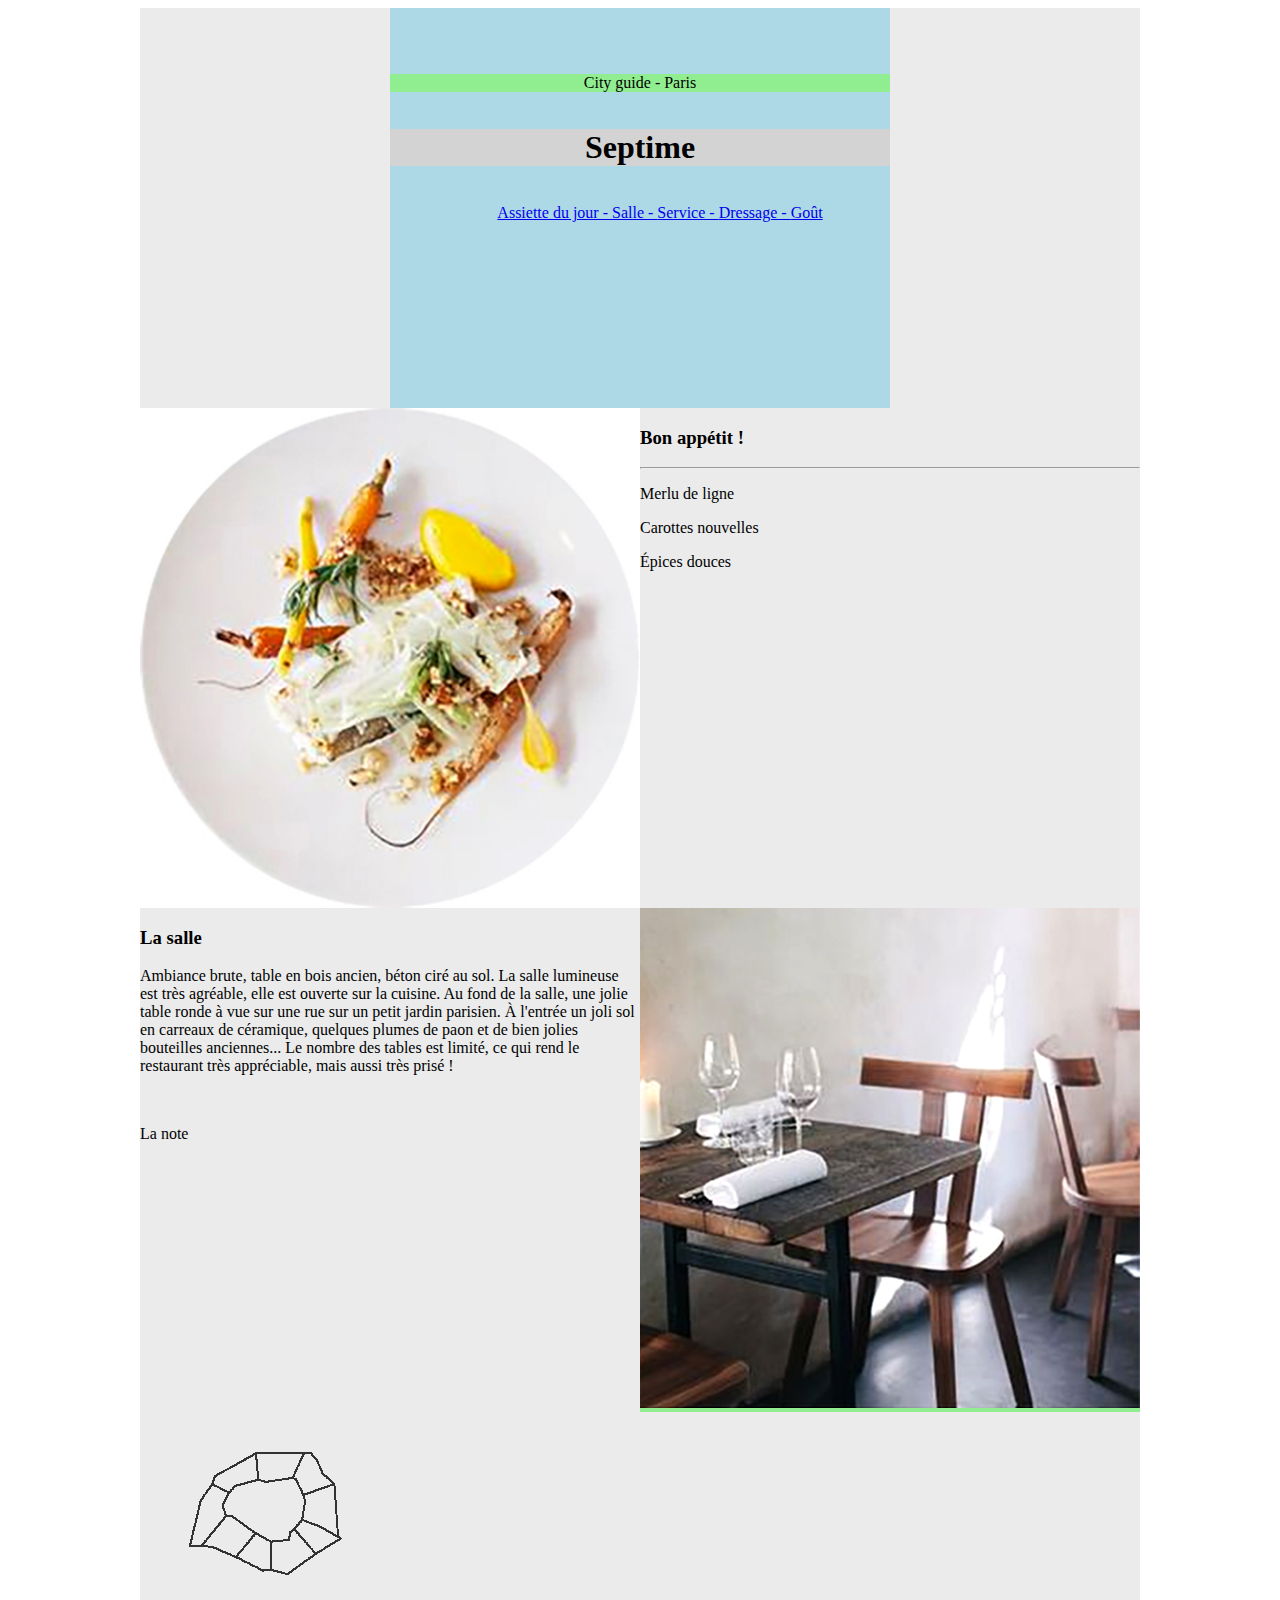
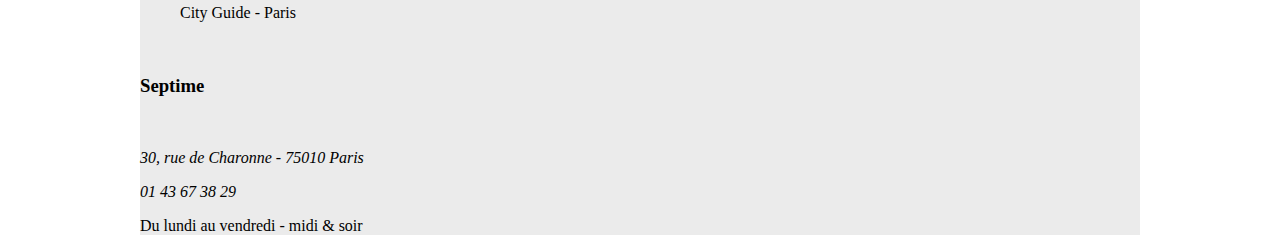
<file: index_flex.html>
<!DOCTYPE html>
<html lang="fr">
<head>
    <meta charset="UTF-8">
    <meta http-equiv="X-UA-Compatible" content="IE=edge">
    <meta name="viewport" content="width=device-width, initial-scale=1.0">
    <title>Septime flex</title>
    <link rel="stylesheet" href="css/style_flex.css">
</head>
<body>
    <div id="conteneur">
        <!-- en-tête  -->
        <header class="bleu">

            <div class="row">
                <p class="col-12 vert">City guide - Paris</p>
            </div>
            <!-- fin rangée 1 -->
            <div class="row">
                <h1 class="col-12 gris">Septime</h1>
            </div>
            <!-- fin rangée 2  -->
            <!-- navigation  -->
        <nav>
            <ul class="row bleu">
                <!-- &nbsp; &NonBreakingSpace; = ne casse pas l'espace  -->
                <li><a href="#assiette">Assiette du jour -&nbsp;</a></li>
                <li><a href="#salle">Salle -&nbsp;</a></li>
                <li><a href="#service"> Service -&nbsp;</a></li>
                <li><a href="#dressage"> Dressage -&nbsp;</a></li>
                <li><a href="#gout"> Goût</a></li>
            </ul>
        </nav>
        </header>
        <!-- fin en-tête -->

        <!-- section 1  -->
        <section id="assiette" class="row">
            <!-- div 1 avec image assiette -->
            <div class="col-6 assiette carre">

            </div>
            <!-- div 2 -->
            <div class="col-6">
                <h3>Bon appétit !</h3>
                <hr>
                <p>Merlu de ligne</p>
                <p>Carottes nouvelles</p>
                <p>Épices douces</p>
            </div>
        </section>

        <!-- section 2  -->
        <section id="resto-01" class="row">
            <!-- div 1 -->
            <div id="salle" class="col-6">
                <h3>La salle</h3>
                <p>Ambiance brute, table en bois ancien, béton ciré au sol. La salle lumineuse est très agréable, elle est ouverte sur la cuisine. Au fond de la salle, une jolie table ronde à vue sur une rue sur un petit jardin parisien. À l'entrée un joli sol en carreaux de céramique, quelques plumes de paon et de bien jolies bouteilles anciennes... Le nombre des tables est limité, ce qui rend le restaurant très appréciable, mais aussi très prisé !</p>
                <!-- la note -->
                <br>
                <div class="note">
                    <p>La note <i class="fas fa-star"></i><i class="fas fa-star"></i><i class="fas fa-star"></i><i class="far fa-star"></i><i class="far fa-star"></i></p>
                </div>
            </div>
            <!-- div 2 -->
            <div class="col-6 vert">
                <img src="img/resto_01.jpg" alt="La salle du restaurant">
            </div>
        </section>
        <!-- fin section 2 -->

        <!-- footer -->
        <footer>
            <figure>
                <img src="img/plan.png" alt="Restaurant Septime : plan de Paris" class="city-guide">
                <figcaption>City Guide - Paris</figcaption>
            </figure>
            <br>
            <div class="">
                <div class=""></div>
                <h3 class="">Septime</h3>
                <div class=""></div>
            </div>
            <br>
            <address class="adresse">
                <div class=""><p>30, rue de Charonne - 75010 Paris</p></div>
                <div class=""><p>01 43 67 38 29</p></div>
            </address>
            <div class="">
                <div class="">
                    <p>Du lundi au vendredi - midi & soir</p>
                </div>
            </div>
        </footer>
        <!-- fin footer -->

    </div>
    <!-- fin conteneur -->
</body>
</html>
</file>
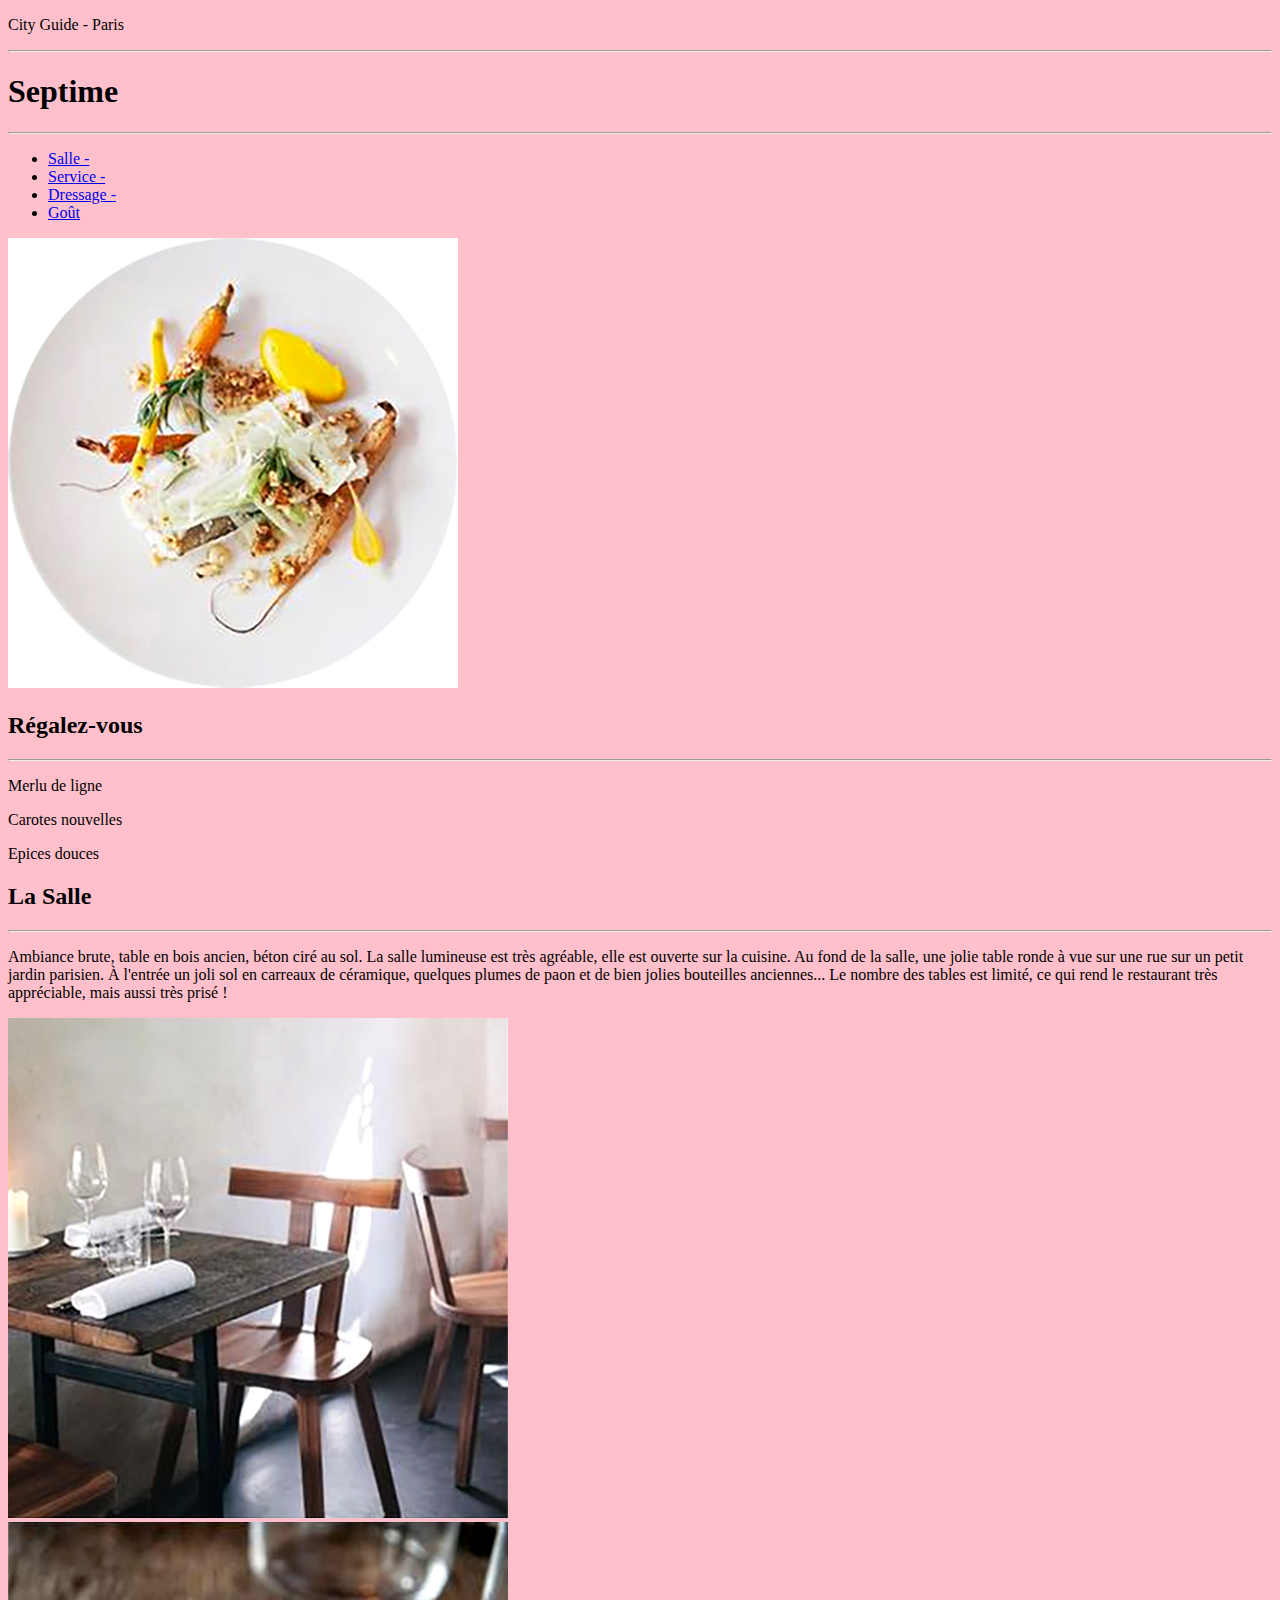
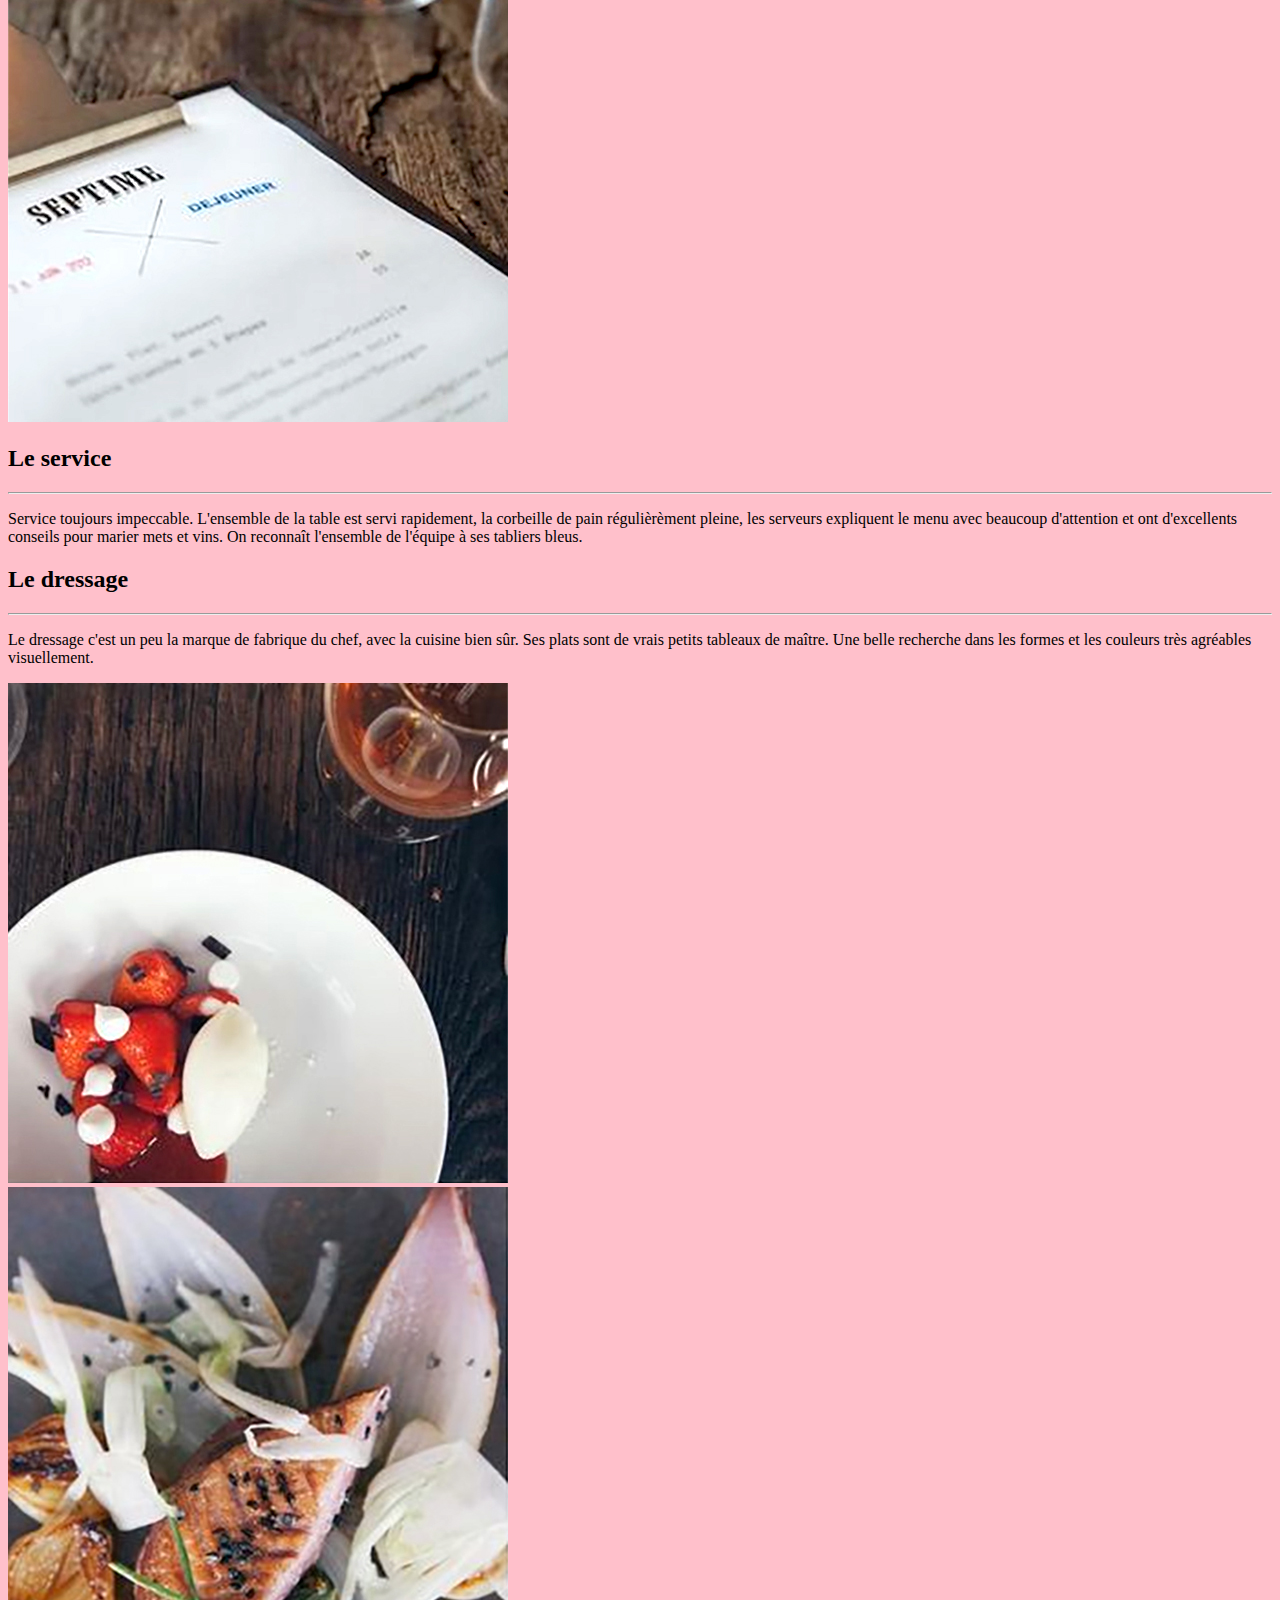
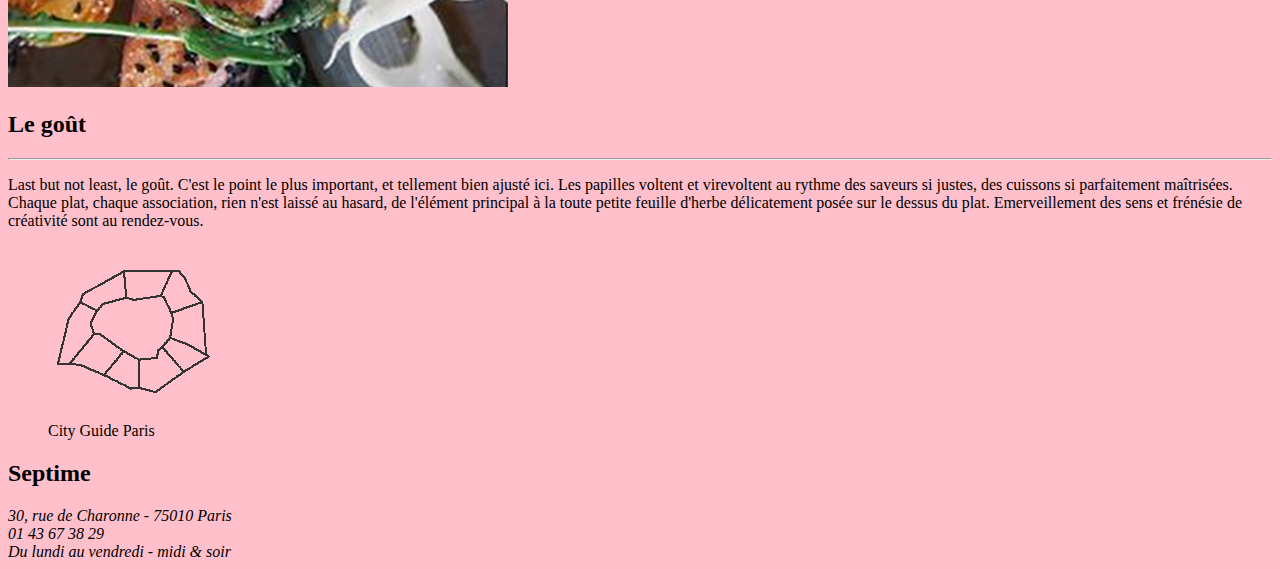
<file: septime_texte.html>
<!DOCTYPE html>
<html lang="fr">
    <!-- pisola page restaurant septime  -->
<head>
    <meta charset="UTF-8">
    <meta http-equiv="X-UA-Compatible" content="IE=edge">
    <meta name="viewport" content="width=device-width, initial-scale=1.0">
    <title>Restaurant Septime</title>

    <!-- mes styles -->
    <link rel="stylesheet" href="css/septime_texte.css">
</head>
<body>
    <div id="conteneur">

        <!-- en-tête de la page et la navigation -->
        <header>
            <p>City Guide - Paris</p>
            <hr>
            <h1>Septime</h1>
            <hr>

            <!-- navigation de la page -->

            <nav>
                <ul>
                    <!-- ancres vers les sections de la page  -->
                    <li><a href="#salle">Salle - </a></li>
                    <li><a href="#service">Service -</a></li>
                    <li><a href="#dressage">Dressage -</a></li>
                    <li><a href="#gout">Goût</a></li>
                </ul>
            </nav>
        </header>

        <!-- section 1  -->
        <section id="assiette">
            <!-- sous-section 1 -->
            <div class="">
                <img src="img/assiette.jpg" alt="septime assiette">
            </div>
            <!-- sous-section 2  -->
            <div class="">
                <h2>Régalez-vous</h2>
                <hr>
                <p>Merlu de ligne</p>
                <p>Carotes nouvelles</p>
                <p>Epices douces</p>
            </div>
        </section>

         <!-- section 2 -->
         <section id="salle">
             <div class="">
                <h2>La Salle</h2>
                <hr>
                <p>Ambiance brute, table en bois ancien, béton ciré au sol. La salle lumineuse est très agréable, elle est ouverte sur la cuisine. Au fond de la salle, une jolie table ronde à vue sur une rue sur un petit jardin parisien. À l'entrée un joli sol en carreaux de céramique, quelques plumes de paon et de bien jolies bouteilles anciennes... Le nombre des tables est limité, ce qui rend le restaurant très appréciable, mais aussi très prisé !</p>
             </div>
             <div class="">
                <img src="img/resto_01.jpg" alt="septime la salle">
             </div>
         </section>
         <!-- section#>div.*2 -->

         <!-- section 3  -->
         <section id="service">
             <div class="">
                <img src="img/resto_02.jpg" alt="septime le service">
             </div>
             <div class="">
                <h2>Le service</h2>
                <hr>
                <p>Service toujours impeccable. L'ensemble de la table est servi rapidement, la corbeille de pain régulièrèment pleine, les serveurs expliquent le menu avec beaucoup d'attention et ont d'excellents conseils pour marier mets et vins. On reconnaît l'ensemble de l'équipe à ses tabliers bleus.</p>
             </div>
         </section>

         <!-- section 4  -->
         <section id="dressage">
             <div class="">
                 <h2>Le dressage</h2>
                 <hr>
                <p>Le dressage c'est un peu la marque de fabrique du chef, avec la cuisine bien sûr. Ses plats sont de vrais petits tableaux de maître. Une belle recherche dans les formes et les couleurs très agréables visuellement.</p>
             </div>
             <div class="">
                 <img src="img/resto_03.jpg" alt="septime le dressage">
             </div>
         </section>

         <!-- section 5 -->
         <section id="gout">
             <div class="">
                 <img src="img/resto_04.jpg" alt="septime le goût">
             </div>
             <div class="">
                <h2>Le goût</h2>
                <hr>
                <p>Last but not least, le goût. C'est le point le plus important, et tellement bien ajusté ici. Les papilles voltent et virevoltent au rythme des saveurs si justes, des cuissons si parfaitement maîtrisées. Chaque plat, chaque association, rien n'est laissé au hasard, de l'élément principal à la toute petite feuille d'herbe délicatement posée sur le dessus du plat. Emerveillement des sens et frénésie de créativité sont au rendez-vous.</p>
             </div>
         </section>

         <!-- pied de page  -->
         <footer>
            <figure>
                <img src="img/plan.png" alt="Septime City Guide Paris">
                <figcaption>City Guide Paris</figcaption>
            </figure>

            <h2>Septime</h2>
            <address>30, rue de Charonne - 75010 Paris
                <br>01 43 67 38 29
            </address>
            <em>Du lundi au vendredi - midi & soir</em>
         </footer>

    </div>
    <!-- fin conteneur  -->
</body>
</html>
</file>
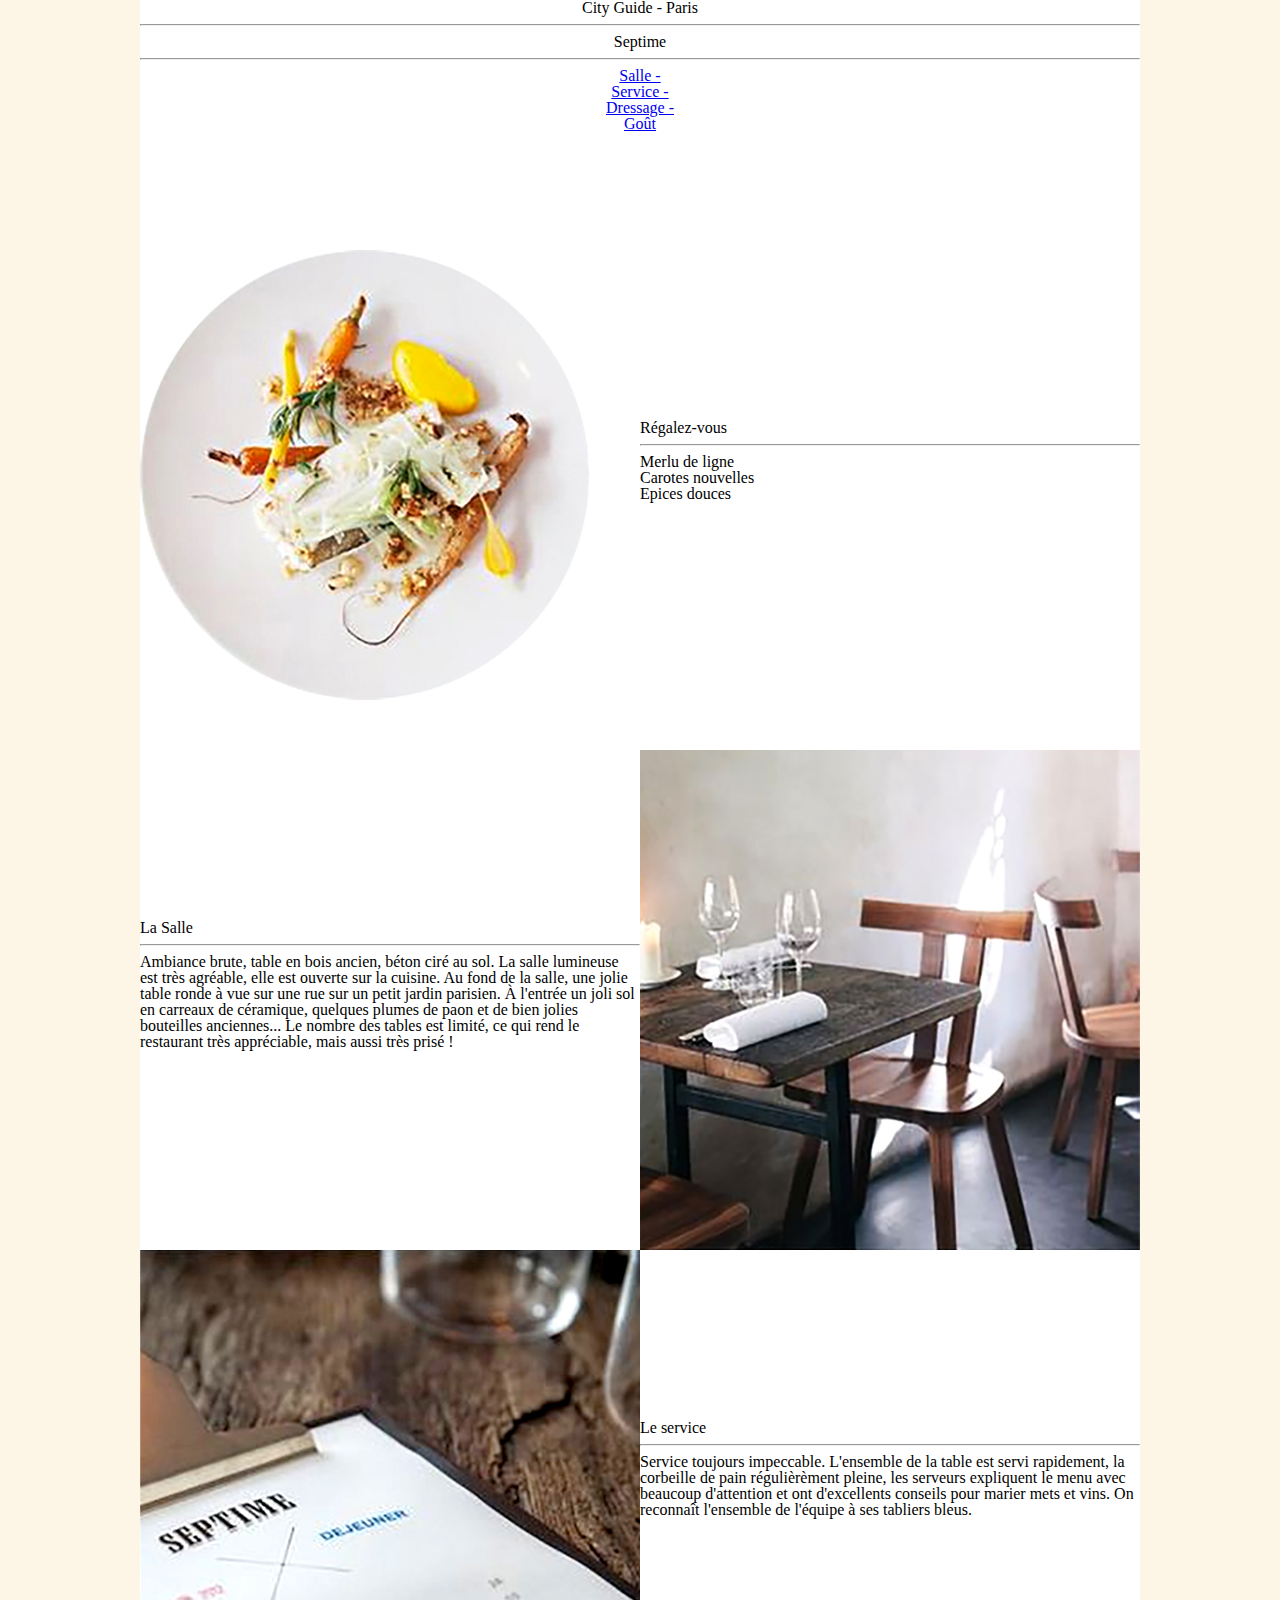
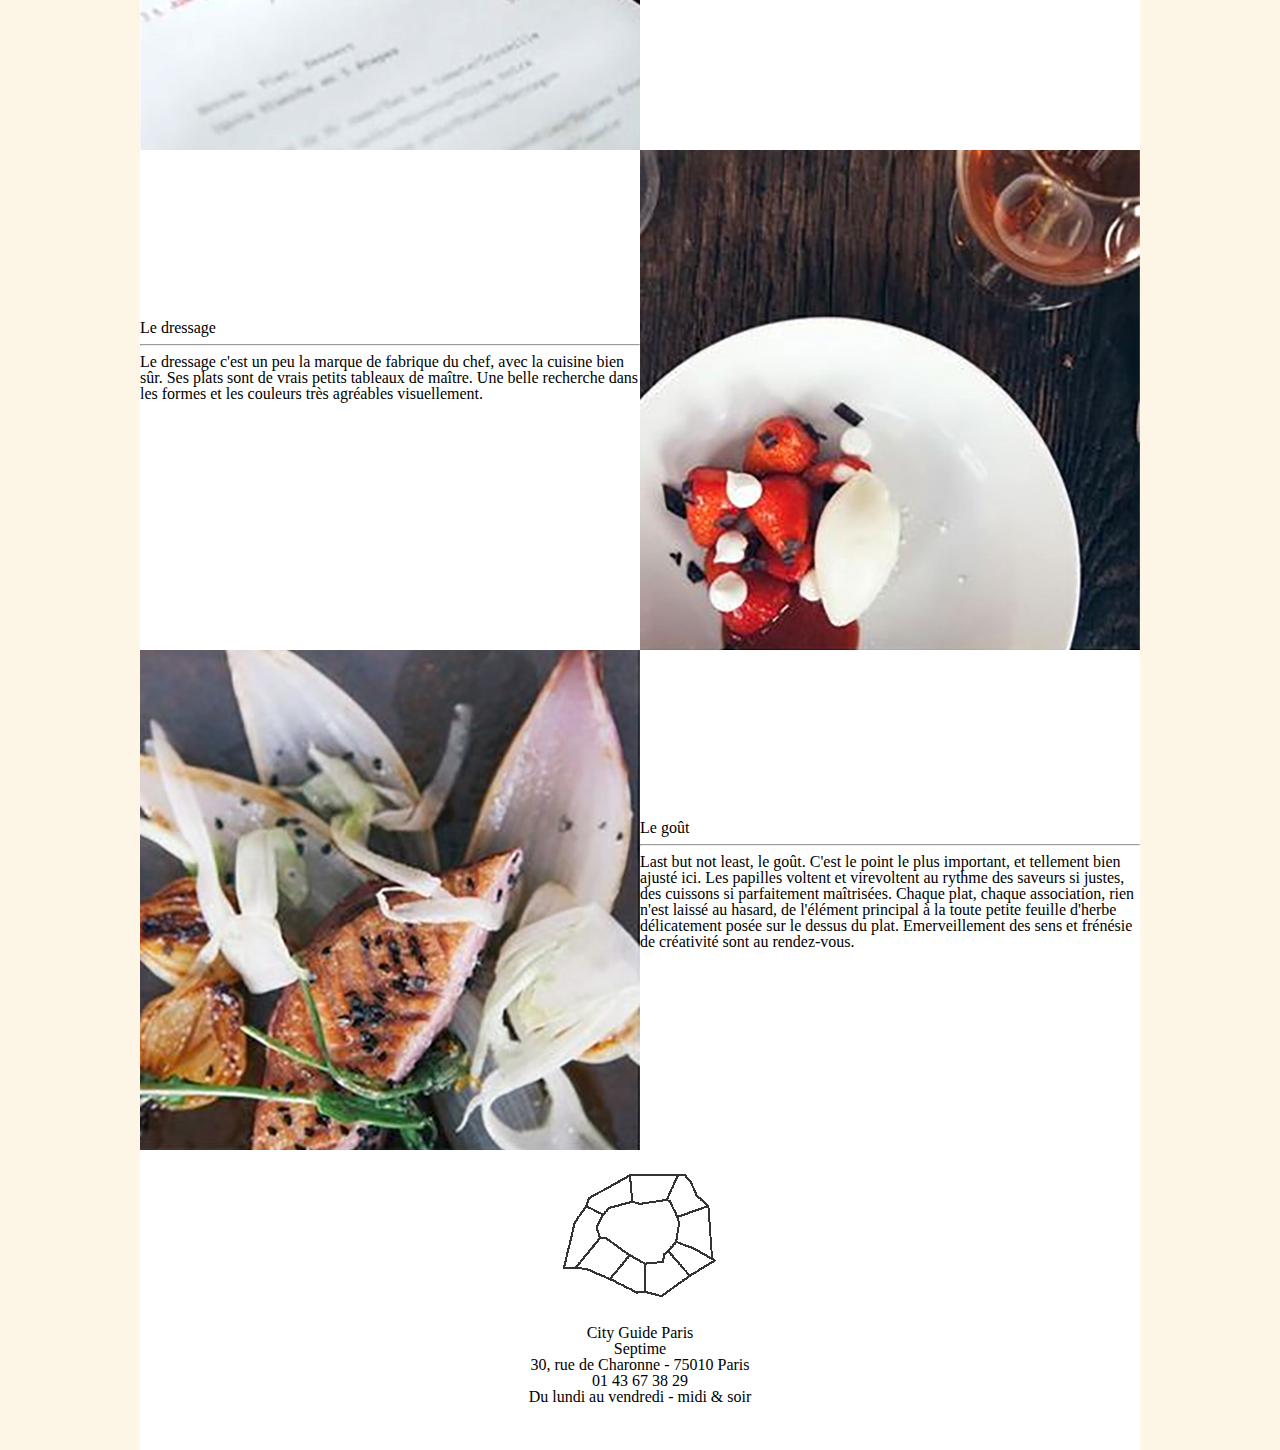
<file: septime_zoning.html>
<!DOCTYPE html>
<html lang="fr">
    <!-- pisola page restaurant septime  -->
<head>
    <meta charset="UTF-8">
    <meta http-equiv="X-UA-Compatible" content="IE=edge">
    <meta name="viewport" content="width=device-width, initial-scale=1.0">
    <title>Restaurant Septime</title>

    <!-- mes styles -->
    <link rel="stylesheet" href="css/septime_zoning.css">
</head>
<body>
    <div id="conteneur">

        <!-- en-tête de la page et la navigation -->
        <header>
            <p>City Guide - Paris</p>
            <hr>
            <h1>Septime</h1>
            <hr>

            <!-- navigation de la page -->

            <nav>
                <ul>
                    <!-- ancres vers les sections de la page  -->
                    <li><a href="#salle">Salle - </a></li>
                    <li><a href="#service">Service -</a></li>
                    <li><a href="#dressage">Dressage -</a></li>
                    <li><a href="#gout">Goût</a></li>
                </ul>
            </nav>
        </header>

        <!-- section 1  -->
        <section id="assiette">
            <!-- sous-section 1 -->
            <div class="sous-section img-assiette">
                <!-- l'image dans le HTML  -->
                <!-- <img src="img/assiette.jpg" alt="septime assiette"> -->
            </div>
            <!-- sous-section 2  -->
            <div class="sous-section">
                <h2>Régalez-vous</h2>
                <hr>
                <p>Merlu de ligne</p>
                <p>Carotes nouvelles</p>
                <p>Epices douces</p>
            </div>
        </section>

         <!-- section 2 -->
         <section id="salle">
             <div class="sous-section">
                <h2>La Salle</h2>
                <hr>
                <p>Ambiance brute, table en bois ancien, béton ciré au sol. La salle lumineuse est très agréable, elle est ouverte sur la cuisine. Au fond de la salle, une jolie table ronde à vue sur une rue sur un petit jardin parisien. À l'entrée un joli sol en carreaux de céramique, quelques plumes de paon et de bien jolies bouteilles anciennes... Le nombre des tables est limité, ce qui rend le restaurant très appréciable, mais aussi très prisé !</p>
             </div>
             <div class="sous-section img-resto-01">
                <!-- <img src="img/resto_01.jpg" alt="septime la salle"> -->
             </div>
         </section>
         <!-- section#>div.*2 -->

         <!-- section 3  -->
         <section id="service">
             <div class="sous-section img-resto-02">
                <!-- <img src="img/resto_02.jpg" alt="septime le service"> -->
             </div>
             <div class="sous-section">
                <h2>Le service</h2>
                <hr>
                <p>Service toujours impeccable. L'ensemble de la table est servi rapidement, la corbeille de pain régulièrèment pleine, les serveurs expliquent le menu avec beaucoup d'attention et ont d'excellents conseils pour marier mets et vins. On reconnaît l'ensemble de l'équipe à ses tabliers bleus.</p>
             </div>
         </section>

         <!-- section 4  -->
         <section id="dressage">
             <div class="sous-section">
                 <h2>Le dressage</h2>
                 <hr>
                <p>Le dressage c'est un peu la marque de fabrique du chef, avec la cuisine bien sûr. Ses plats sont de vrais petits tableaux de maître. Une belle recherche dans les formes et les couleurs très agréables visuellement.</p>
             </div>
             <div class="sous-section img-resto-03">
                 <!-- <img src="img/resto_03.jpg" alt="septime le dressage"> -->
             </div>
         </section>

         <!-- section 5 -->
         <section id="gout">
             <div class="sous-section img-resto-04">
                 <!-- <img src="img/resto_04.jpg" alt="septime le goût"> -->
             </div>
             <div class="sous-section">
                <h2>Le goût</h2>
                <hr>
                <p>Last but not least, le goût. C'est le point le plus important, et tellement bien ajusté ici. Les papilles voltent et virevoltent au rythme des saveurs si justes, des cuissons si parfaitement maîtrisées. Chaque plat, chaque association, rien n'est laissé au hasard, de l'élément principal à la toute petite feuille d'herbe délicatement posée sur le dessus du plat. Emerveillement des sens et frénésie de créativité sont au rendez-vous.</p>
             </div>
         </section>

         <!-- pour rétablir le flux -->
         <div class="clear"></div>

         <!-- pied de page  -->
         <footer>
            <figure>
                <img src="img/plan.png" alt="Septime City Guide Paris">
                <figcaption>City Guide Paris</figcaption>
            </figure>

            <h2>Septime</h2>
            <address>30, rue de Charonne - 75010 Paris
                <br>01 43 67 38 29
            </address>
            <em>Du lundi au vendredi - midi & soir</em>
         </footer>

    </div>
    <!-- fin conteneur  -->
</body>
</html>
</file>
<file: css/septime_texte.css>
/* Restaurant Septime // pisola */

body {
    background-color: pink;
}
</file>
<file: css/style_flex.css>
/* styles flex pouir septime */

* {
    box-sizing: border-box;
}

/* ici mettre reset normalize.css */


/* couleurs pour identifier */

.bleu {
    background-color: lightblue;
}

.vert {
    background: lightgreen;
}

.gris {
    background-color: lightgrey;
}

/* la grille en flex */
/* la classe pour créer une rangée */

.row {
    display: flex;
    flex-direction: row;
    /* passage à la ligne des éléments pour que la largeur des col soit respectée */
    flex-wrap: wrap;
    /* row-gap:5px; */
    /* margin-bottom: 5px; */
}

/* la grille sur 12 colonnes, et la définition de la largeur des colonnes */
.col-1 {
    /* cette valeur est la largeur en % d'une colonne si je veux la largeur de 2 colonnes je fais la largeur d'une colonne X 2 */
    width: 8.333333%;
    padding: 5px;
}

.col-2 {
    width: 16.666666%;
    padding: 5px;
}

.col-3 {
    width: 25%;
    padding: 5px;
}

.col-4 {
    width: 33.333333%;
    padding: 5px;
}

.col-5 {
    width: 41.666666%;
    padding: 5px;
}

.col-6 {
    width: 50%;
    /* padding: 5px; */
}

.col-7 {
    width: 58.333333%;
    padding: 5px;
}

.col-8 {
    width: 66.666666%;
    padding: 5px;
}

.col-9 {
    width: 75%;
    padding: 5px;
}

.col-10 {
    width: 83.333333%;
    padding: 5px;
}

.col-11 {
    width: 91.666666%;
    padding: 5px;
}

.col-12 {
    width: 100%;
    /* padding: 5px;     */
}

/* les marges à gauche pour créer si on le veut des colonnes vides */
.marge-1 {
    margin-left: 8.333333%;
}
.marge-2 {
    margin-left: 16.66666%;
}
.marge-3 {
    margin-left: 25%;
}
.marge-4 {
    margin-left: 33.333333%;
}
.marge-5 {
    margin-left: 41.666666%;
}
.marge-6 {
    margin-left: 50%;
}
.marge-7 {
    margin-left: 58.333333%;
}
.marge-8 {
    margin-left: 66.666666%;
}
.marge-9 {
    margin-left: 75%;
}
.marge-10 {
    margin-left: 83.333333%;
}
.marge-11 {
    margin-left: 91.666666%;
}


/* La mise en page */

body {
    background-color: #fff;
    font-family: 'Cormorant Garamond', serif;
}

/* conteneur principal  */
#conteneur {
    width: 1000px;
    margin: 0 auto;
    background-color: rgb(235, 235, 235);
}

/* les zone carrés  */

.carre {
    width: 500px;
    height: 500px;
}

/* en-tête */
header {
    padding-top: 50px;
    text-align: center;
    height: 400px;
    width: 500px;
    margin: auto;
}

/* navigation haute */

nav ul {
    justify-content: center;
}

header nav ul li {
    display: inline-block;
}


/* illustration en bg css */

.assiette {
    background: url("../img/assiette.jpg") transparent no-repeat;
    background-position: center;
    background-size: 100%;
}
</file>
<file: css/septime_zoning.css>
/* Restaurant Septime // pisola */

* {
    box-sizing: border-box;
}

/* http://meyerweb.com/eric/tools/css/reset/ 
   v2.0 | 20110126
   License: none (public domain)
*/


html, body, div, span, applet, object, iframe,
h1, h2, h3, h4, h5, h6, p, blockquote, pre,
a, abbr, acronym, address, big, cite, code,
del, dfn, em, img, ins, kbd, q, s, samp,
small, strike, strong, sub, sup, tt, var,
b, u, i, center,
dl, dt, dd, ol, ul, li,
fieldset, form, label, legend,
table, caption, tbody, tfoot, thead, tr, th, td,
article, aside, canvas, details, embed, 
figure, figcaption, footer, header, hgroup, 
menu, nav, output, ruby, section, summary,
time, mark, audio, video {
	margin: 0;
	padding: 0;
	border: 0;
	font-size: 100%;
	font: inherit;
	vertical-align: baseline;
}
/* HTML5 display-role reset for older browsers */
article, aside, details, figcaption, figure, 
footer, header, hgroup, menu, nav, section {
	display: block;
}
body {
	line-height: 1;
}
ol, ul {
	list-style: none;
}
blockquote, q {
	quotes: none;
}
blockquote:before, blockquote:after,
q:before, q:after {
	content: '';
	content: none;
}
table {
	border-collapse: collapse;
	border-spacing: 0;
}

/* Fin reset eric meyer */

body {
    background-color: #fdf6e6;
    /* font-style: "Cormorant Garamond", serif; */
}

/* pour rétablir le flux */
.clear {
    clear: both;
}

#conteneur {
    width: 1000px;
    margin: 0 auto;
    background-color: #fff;
}

header {
    /* background: orange; */
    height: 250px;

    text-align: center;
}

footer {
    /* background: orange; */
    height: 300px;
    text-align: center;
}

.sous-section {
    /* background: grey; */
    /* width: 50%;
    height: 50%; */
    width: 500px;
    height: 500px;
    float: left;
    padding-top: 170px;
    /* box-sizing: border-box; */
}

.img-assiette {
    background: url("../img/assiette.jpg") no-repeat;
    object-position: 50% 50%;
}

.img-resto-01 {
    background-image: url("../img/resto_01_grande.jpg");
    /* si l'image est plus grande que l'élément une solution pour la caler comme il faut  */
    background-position: center;
    background-size: cover;
}

.img-resto-02 {
    background: url("../img/resto_02.jpg") no-repeat;
    object-position: 50% 50%;
}

.img-resto-03 {
    background: url("../img/resto_03.jpg") no-repeat;
    object-position: 50% 50%;
}

.img-resto-04 {
    background: url("../img/resto_04.jpg") no-repeat;
    object-position: 50% 50%;
}
</file>
